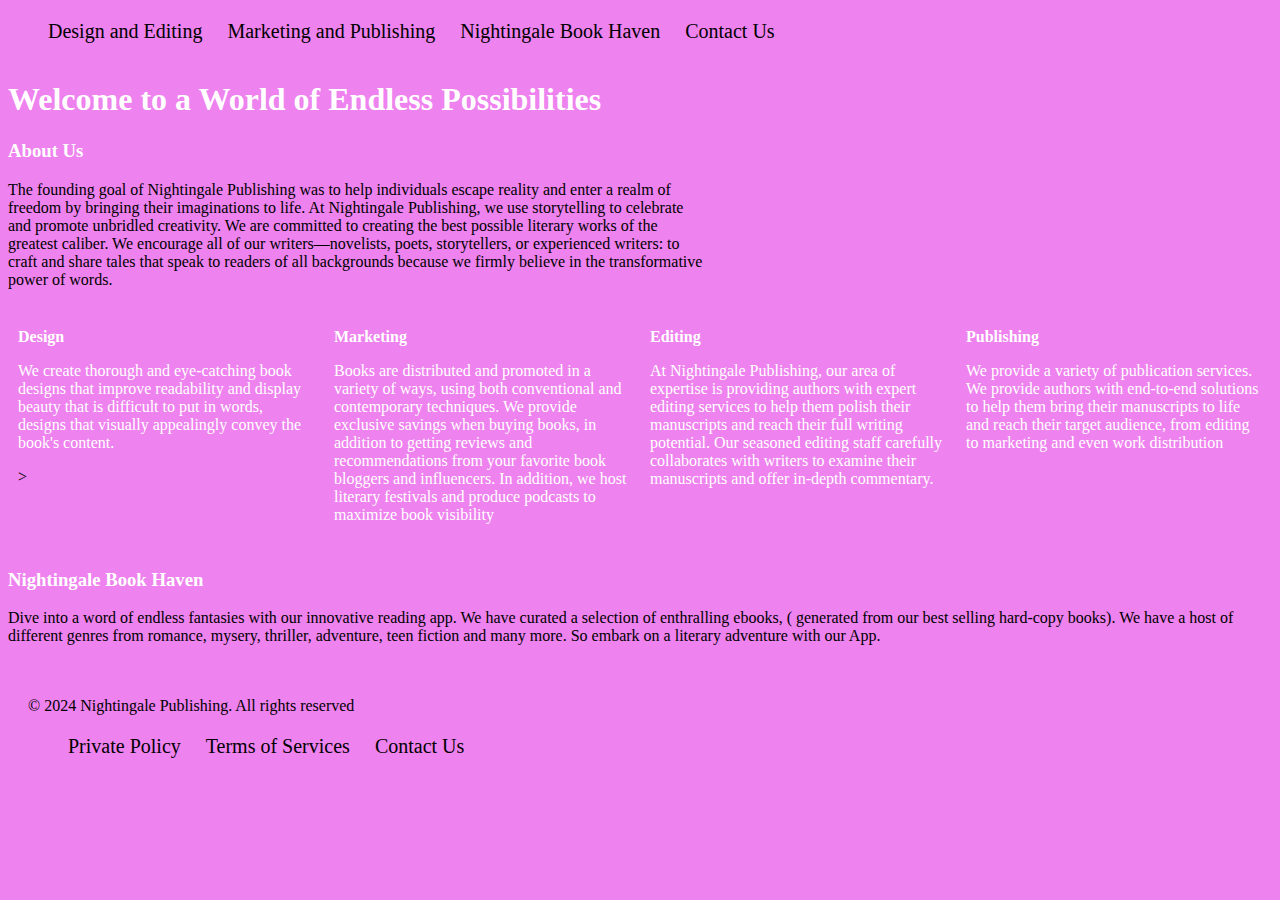
<file: index.html>
<!DOCTYPE html>
<html>
<head>
	<title>Nightingale Publishing: A Gateway into your Fantasy Worlds</title>
<link rel="stylesheet" type="text/css" href="style.css">
<nav>
	<ul>
	<a href="Design.html">Design and Editing</a>
    <a href="Marketing.html">Marketing and Publishing</a>
    <a href="Book Haven.html"> Nightingale Book Haven</a>
    <a href="Contact Us.html">Contact Us</a>
   </ul>
</nav>

<style>
	form{
	margin-bottom: 10px;
}
input[type="text"], input[type="email"], textarea{
	width: 100%;
	padding: 10px;
	margin-bottom: 10px;
	border: 1px solid grey;
	border-radius: 5px;
}
input[type="submit"]:hover{
	background-color: white;
}


</style>

<body background-color= #ee82ee>
	
<h1> Welcome to a World of Endless Possibilities</h1>
 
<h3>About Us</h3>	

	<p style="width: 700px; height: 20px; padding-bottom: 80px"> The founding goal of Nightingale Publishing was to help individuals escape reality and enter a realm of freedom by bringing their imaginations to life. At Nightingale Publishing, we use storytelling to celebrate and promote unbridled creativity. We are committed to creating the best possible literary works of the greatest caliber. We encourage all of our writers—novelists, poets, storytellers, or experienced writers: to craft and share tales that speak to readers of all backgrounds because we firmly believe in the transformative power of words. </p>

 
 <div class="container">
 <article class="paragraph">
 	 <h4> Design</h4>
 	<p style="color: white"> We create thorough and eye-catching book designs that improve readability and display beauty that is difficult to put in words, designs that visually appealingly convey the book's content.</p>>
</article>

<article class="paragraph">
<h4> Marketing</h4>
	<p style="color: white">Books are distributed and promoted in a variety of ways, using both conventional and contemporary techniques. We provide exclusive savings when buying books, in addition to getting reviews and recommendations from your favorite book bloggers and influencers. In addition, we host literary festivals and produce podcasts to maximize book visibility </p>
</article>

<article class="paragraph">
<h4> Editing</h4>
    <p style="color: white"> At Nightingale Publishing, our area of expertise is providing authors with expert editing services to help them polish their manuscripts and reach their full writing potential. Our seasoned editing staff carefully collaborates with writers to examine their manuscripts and offer in-depth commentary. </p>
 </article>

 <article class="paragraph">
 	<h4> Publishing</h4>
 	<p style="color: white;"> We provide a variety of publication services. We provide authors with end-to-end solutions to help them bring their manuscripts to life and reach their target audience, from editing to marketing and even work distribution
</p>
 </article>
</div>

   <h3> Nightingale Book Haven </h3>

 <p list-style: ="color: white; margin: 10px; width: 350px; height: 50px"> Dive into a word of endless fantasies with our innovative reading app. We have curated a selection of enthralling ebooks, ( generated from our best selling hard-copy books). We have a host of different genres from romance, mysery, thriller, adventure, teen fiction and many more. So embark on  a literary adventure with our App. </p>


</div>

<footer>
	<p> &copy; 2024 Nightingale Publishing. All rights reserved</p>
	<nav>
		<ul>
			<a href="#" > Private Policy</a>
			<a href="#"> Terms of Services</a>
			<a href="#"> Contact Us</a>
</footer>

</body>
</html>
</file>
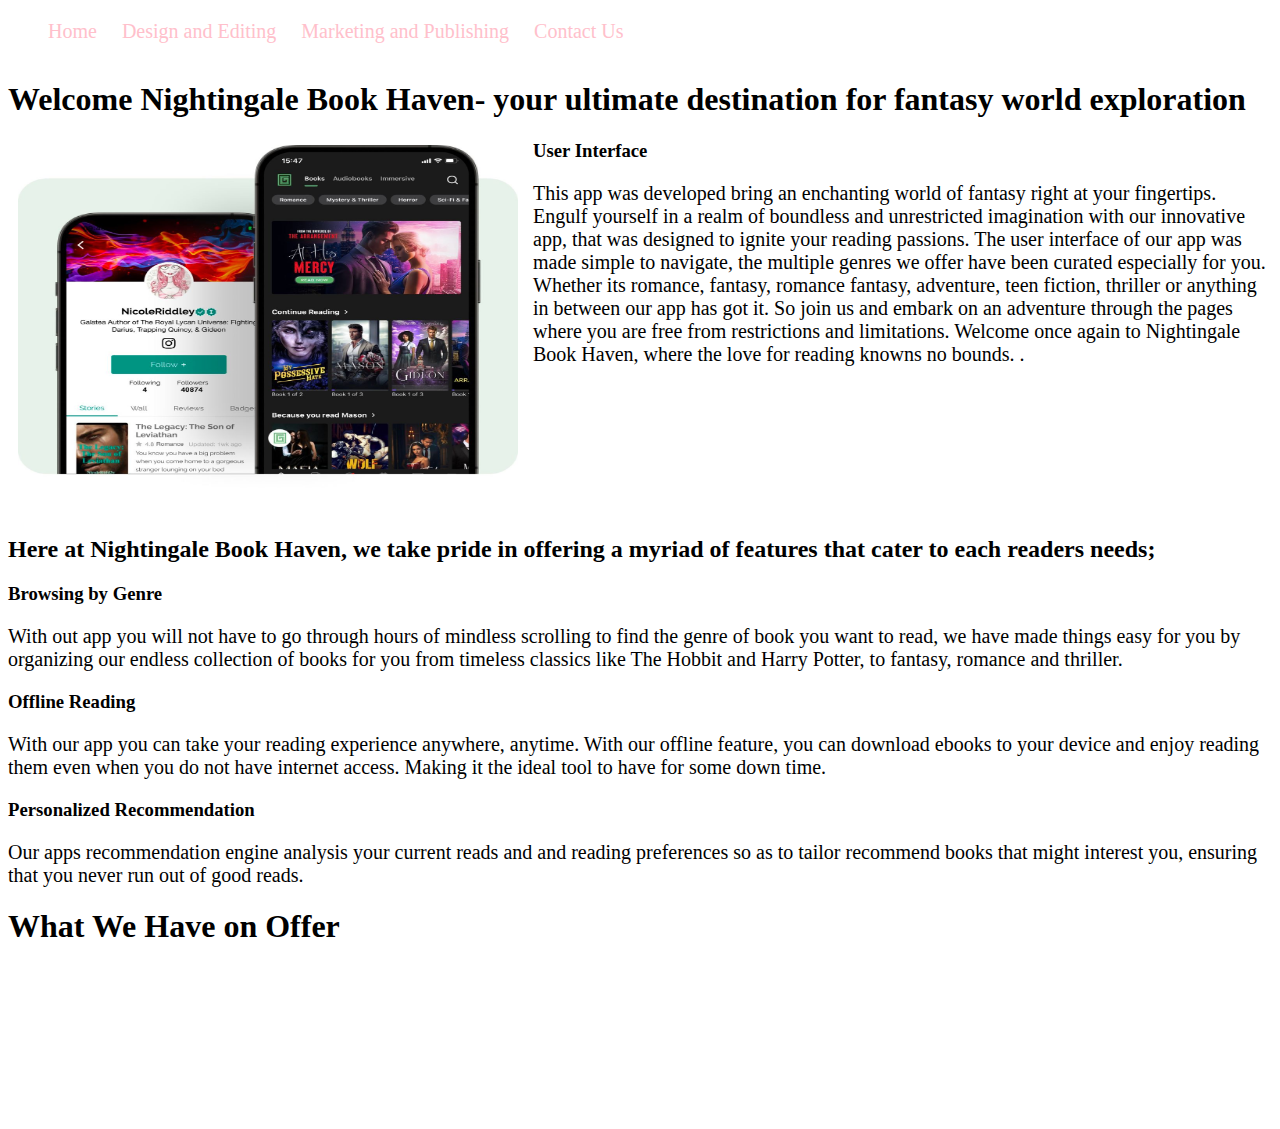
<file: Book Haven.html>
<!DOCTYPE html>
<html>
<head>
	<title></title>
<title></title>
<link rel="stylesheet" type="text/css" href="style4.css">

<nav>
	<ul>
<a href="index.html">Home</a>
<a href="Design.html">Design and Editing</a>
<a href="Marketing.html">Marketing and Publishing</a>
<a href="Contact Us.html">Contact Us</a>
</ul>
</nav>

<style type="text/css">
	
	.img{
		width: 500px;
	    height:350px ;
	    float: left;
	    padding-left: 10px;
	    padding-top: 5px;
	    margin: auto;
	    padding-right: 15px;
	
	.container{
		display: flex;
		align-items: left;
		max-width: 20%;
	}
	.text{
		float: left;
		width: 250px;
		height: 200px;
		overflow: auto;
		padding-right: 300px;
		padding-top: 20px
		font-size: 22px;
	}
	.hero{
		display: flex;
		justify-content: left;
		align-items: left;
		position: relative;
		overflow: hidden;
	}
	.video-bg{
       position: absolute;
       top: 0;
       left: 0;
    }
	 
    form{
	margin-bottom: 10px;
}
input[type="text"], input[type="email"], textarea{
	width: 100%;
	padding: 10px;
	margin-bottom: 10px;
	border: 1px solid grey;
	border-radius: 5px;
}
input[type="submit"]:hover{
	background-color: white;
}


	
</style>
</head>

<header>
	<h1>Welcome Nightingale Book Haven- your ultimate destination for fantasy world exploration</h1>

</header>

<section>
	<article>
			

<div class="container" >

<img class="img" src="29.png" style=""width: 500px; height: 700px; margin-right:10px; padding-top: 15px>


<div class="text">

<h3> User Interface </h3>

<p style="	font-size: 20px;">This app was developed bring an enchanting world of fantasy right at your fingertips. Engulf yourself in a realm of boundless and unrestricted imagination with our innovative app, that was designed to ignite your reading passions. The user interface of our app was made simple to navigate, the multiple genres we offer have been curated especially for you. Whether its romance, fantasy, romance fantasy, adventure, teen fiction, thriller or anything in between our app has got it. So join us and embark on an adventure through the pages where you are free from restrictions and limitations. Welcome once again to  Nightingale Book Haven, where the love for reading knowns no bounds. .</p>


</div>
</div>
</article>
</section>

<h2 style="padding-top: 150px">Here at Nightingale Book Haven, we take pride in offering a myriad of features that cater to each readers needs;</h2>

 	 <h3> Browsing by Genre</h3>
 	
 	<p style="	font-size: 20px;"> With out app you will not have to go through hours of mindless scrolling to find the genre of book you want to read, we have made things easy for you by organizing our endless collection of books for you from timeless classics like The Hobbit and Harry Potter, to fantasy, romance and thriller.</p>

<h3> Offline Reading </h3>
	
	<p style="	font-size: 20px;">With our app you can take your reading experience anywhere, anytime. With our offline feature, you can download ebooks to your device and enjoy reading them even when you do not have internet access. Making it the ideal tool to have for some down time.  </p>


<h3> Personalized Recommendation</h3>
	
	<P style="	font-size: 20px;">Our apps recommendation engine analysis your current reads and and reading preferences so as to tailor recommend books that might interest you, ensuring that you never run out of good reads. </p>

<body>

<div class=" Hero">
	<h1>What We Have on Offer</h1>
	
	<video class="video.bg" autoplay="auto", muted="muted" loop="">
		<source src="C:\Users\Tsukulu\Desktop\Nightingale Publishing/30.mp4" type="video/mp4">
	</video>

	
</div>

</body>
</html>
</file>
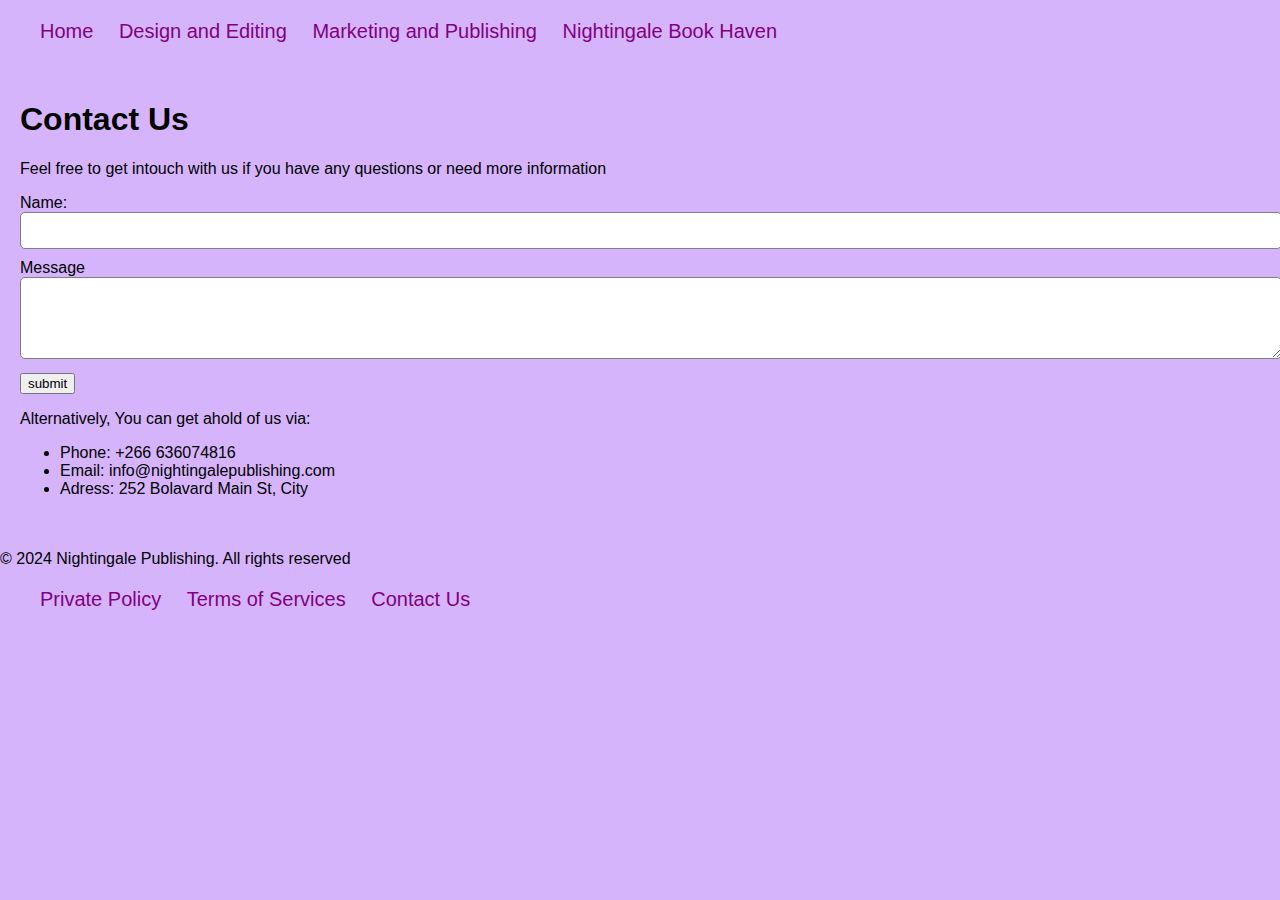
<file: Contact Us.html>
<!DOCTYPE html>
<html>
<head>
	<title></title>
<link rel="stylesheet" type="text/css" href="style5.css">

<nav>
	<ul>

<a href="index.html">Home</a>
<a href="Design.html">Design and Editing</a>
<a href="Marketing.html">Marketing and Publishing</a>
<a href="Book Haven.html"> Nightingale Book Haven</a>

</ul>
</nav>

<style>
 
 body{
      font-family: Arial;
      margin: 0;
      padding: 0;
 }
 .container{
 	max-width: 800px
 	margin:0 auto;
 	padding: 20px;
 }
form{
	margin-bottom: 10px;
}
input[type="text"], input[type="email"], textarea{
	width: 100%;
	padding: 10px;
	margin-bottom: 10px;
	border: 1px solid grey;
	border-radius: 5px;
}
input[type="submit"]:hover{
	background-color: white;
}

</style>

</head>

<body style="background-color:  #d6b4fc" >

<div class="container">
	<h1> Contact Us</h1>
	<p> Feel free to get intouch with us if you have any questions or need more information</p>
	<form action="submit.php" method="POST">
    <label for="name"> Name:</label>
    <input type="email" id="name"  name=" email" required="required">
    <label for="message"> Message</label>
    <textarea id="message" name="message" rows="4" required=""></textarea>
    <input type="submit" value="submit">
  
	</form>
	
	<p> Alternatively, You can get ahold of us via:</p>
	<ul>
		<li>Phone: +266 636074816</li>
		<li>Email: info@nightingalepublishing.com</li>
		<li> Adress: 252 Bolavard Main St, City </li>

	</ul>
</div>

<footer>
	<p> &copy; 2024 Nightingale Publishing. All rights reserved</p>
	<nav>
		<ul>
			<a href="#"> Private Policy</a>
			<a href="#"> Terms of Services</a>
			<a href="#"> Contact Us</a>
</footer>

</body>
</html>
</file>
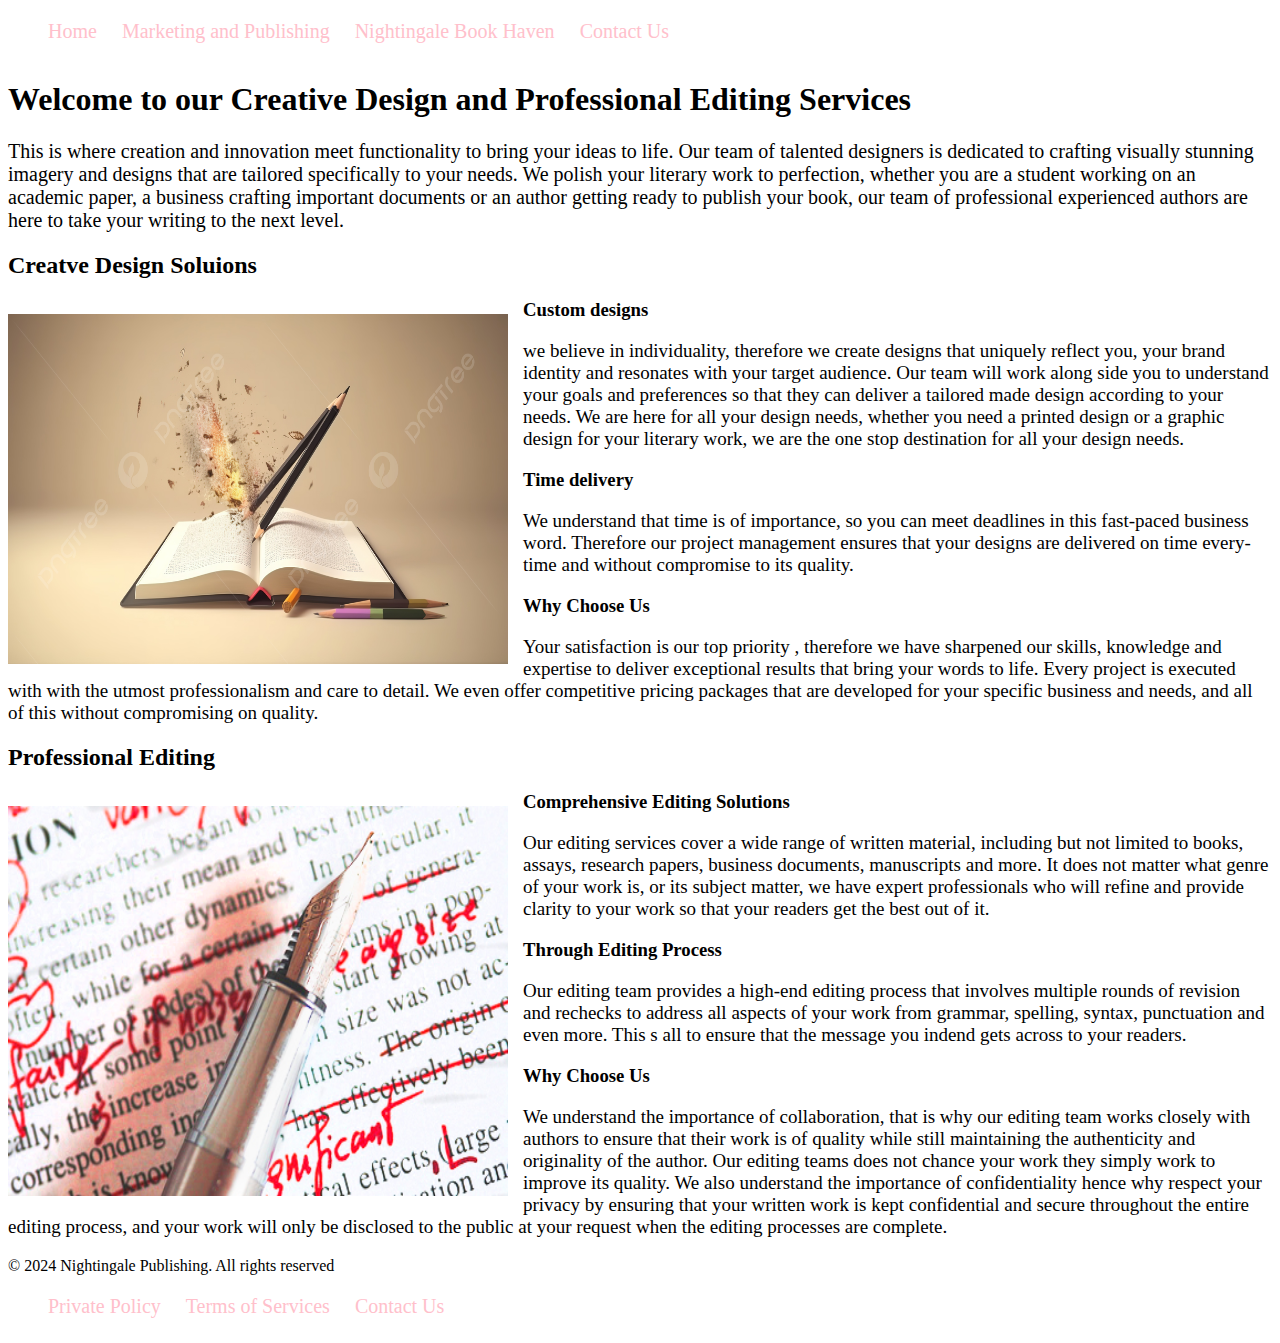
<file: Design.html>
<!DOCTYPE html>
<html>
<head>
	<title></title>

<link rel="stylesheet" type="text/css" href="style2.css">
<nav>
	<ul>
<a href="index.html" >Home</a>
<a href="Marketing.html">Marketing and Publishing</a>
<a href="Book Haven.html"> Nightingale Book Haven</a>
<a href="Contact Us.html">Contact Us</a>
</ul>
</nav>

 
<style type="text/css">
	
	.img{
		width: 500px;
	    height:350px ;
	    float: left;
	    padding-left: 10px;
	    padding-top: 5px;
	    margin: auto;
	    padding-right: 15px;
	
	.container{
		display: flex;
		align-items: left;
		max-width: 20%;
	}
	.text{
		float: left;
		width: 250px;
		height: 200px;
		overflow: auto;
		padding-right: 300px;
		padding-top: 20px
		style="	font-size: 20px;
	}

	form{
	margin-bottom: 10px;
}
input[type="text"], input[type="email"], textarea{
	width: 100%;
	padding: 10px;
	margin-bottom: 10px;
	border: 1px solid grey;
	border-radius: 5px;
}
input[type="submit"]:hover{
	background-color: white;
}
  
	
</style>
</head>

<header>
 <h1> Welcome to our Creative Design and Professional Editing Services </h1>
</header>

<body> 

<section>
	<article>

	<p style="	font-size: 20px;">
		This is where creation and innovation meet functionality to bring your ideas to life. Our team of talented designers is dedicated to crafting visually stunning imagery and designs that are tailored specifically to your needs.  We polish your literary work to perfection, whether you are a student working on an academic paper, a business crafting important documents or an author getting ready to publish your book, our team of professional experienced authors are here to take your writing to the next level. 
	</p>	

<h2>Creatve Design Soluions</h2>
	
	<div class="container">

<img class="img" src="25.jpg" style="width: 500px; height: 350px; margin-left: -10px; padding-top: 15px">

<div class="text">
	
<h3> Custom designs</h3>

<p style="	font-size: 19px;" > we believe in individuality, therefore we create designs that uniquely reflect you, your brand identity and resonates with your target audience. Our team will work along side you to understand your goals and preferences so that they can deliver a tailored made design according to your needs.
We are here for all your design needs, whether you need a printed design or a graphic design for your literary work, we are the one stop destination for all your design needs.</p>

<h3> Time delivery </h3>

<p style="	font-size: 19px;" > We understand that time is of importance, so  you can meet deadlines in this fast-paced business word. Therefore our project management ensures that your designs are delivered on time every-time and without compromise to its quality.</p>


<h3>Why Choose Us</h3>

<p style="	font-size: 19px;" >Your satisfaction is our top priority , therefore we have sharpened our skills, knowledge and expertise to deliver exceptional results that bring your words to life. Every project is executed with with the utmost professionalism and care to detail.
We even offer competitive pricing packages that are developed for your specific business and needs, and all of this without compromising on quality.  </p> 

</div>
</div>

<h2>Professional Editing</h2>
	
	<div class="container">

<img class="img" src="28.jpg" style="width: 500px; height: 390px; margin-left: -10px; padding-top: 15px">

<div class="text">
	
<h3> Comprehensive Editing Solutions</h3>

<p style="	font-size: 19px;" > Our editing services cover a wide range of written material, including but not limited to books, assays, research papers, business documents, manuscripts and more. It does not matter what genre of your work is, or its subject matter, we have expert professionals who will refine and provide clarity to your work so that your readers get the best out of it.</p>

<h3> Through Editing Process </h3>

<p style="	font-size: 19px;" >Our editing team provides a high-end editing process that involves multiple rounds of revision and rechecks to address all aspects of your work from grammar, spelling, syntax, punctuation and even more. This s all to ensure that the message you indend gets across to your readers.</p>


<h3>Why Choose Us</h3>

<p style="	font-size: 19px;" >We understand the importance of collaboration, that is why our editing team works closely with authors to ensure that their work is of quality while still maintaining the authenticity and originality of the author. Our editing teams does not chance your work they simply work to improve its quality. We also understand the importance of confidentiality hence why respect your privacy by ensuring that  your written work is kept confidential and secure throughout the entire editing process, and your work will only be disclosed to the public at your request when the editing processes are complete.     </p> 

</div>
</div>

<footer>
	<p> &copy; 2024 Nightingale Publishing. All rights reserved</p>
	<nav>
		<ul>
			<a href="#"> Private Policy</a>
			<a href="#"> Terms of Services</a>
			<a href="#"> Contact Us</a>
</footer>	

</article>
</section>
</body>
</html>
</file>
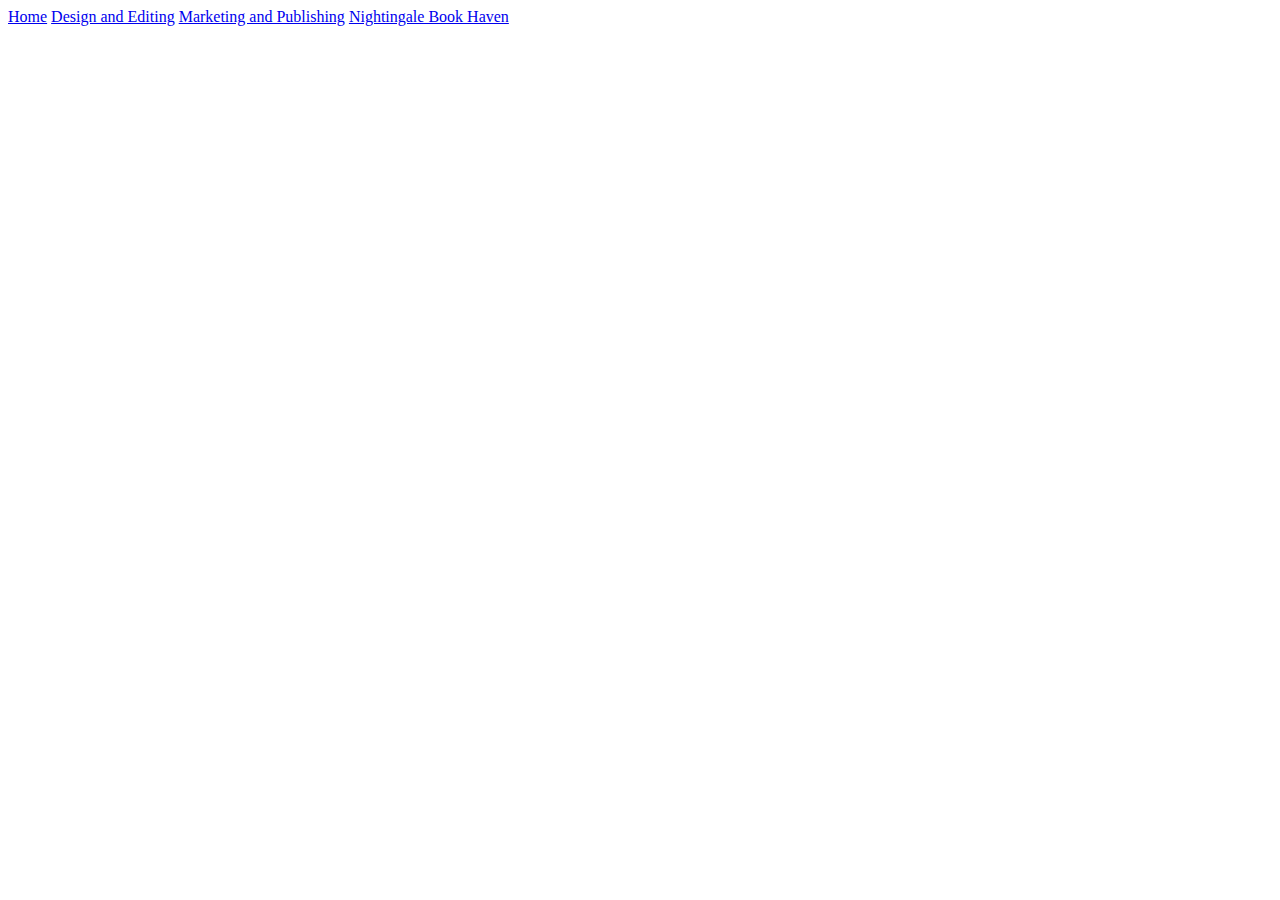
<file: Editing.html>
<!DOCTYPE html>
<html>
<head>
	<title></title>

<a href="index.html">Home</a>
<a href="Design.html">Design and Editing</a>
<a href="Marketing.html">Marketing and Publishing</a>
<a href="Book Haven.html"> Nightingale Book Haven</a>
</head>
<body>

</body>
</html>
</file>
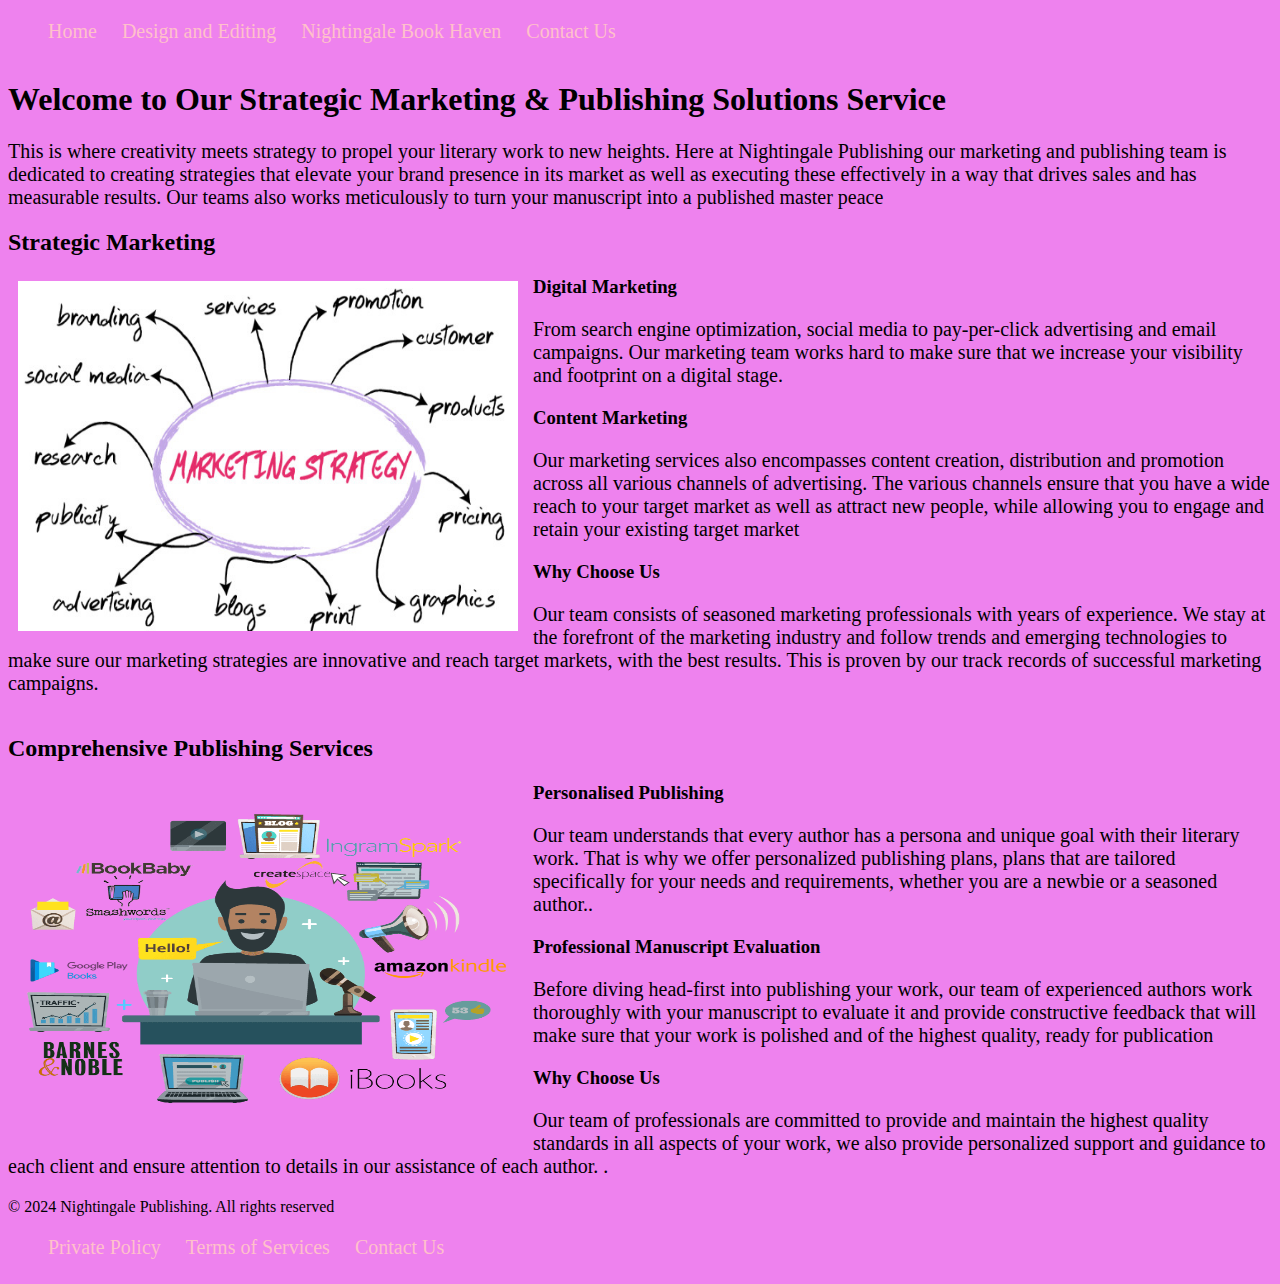
<file: Marketing.html>
<!DOCTYPE html>
<html>
<head>
	<title></title>
<link rel="stylesheet" type="text/css" href="style3.css">

<nav>
	<ul>
<a href="index.html">Home</a>
<a href="Design.html">Design and Editing</a>
<a href="Book Haven.html"> Nightingale Book Haven</a>
<a href="Contact Us.html">Contact Us</a>
</ul>
</nav>

<style type="text/css">
	
	.img{
		width: 500px;
	    height:350px ;
	    float: left;
	    padding-left: 10px;
	    padding-top: 5px;
	    margin: auto;
	    padding-right: 15px;
	
	.container{
		display: flex;
		align-items: left;
		max-width: 20%;
	}
	.text{
		float: left;
		width: 250px;
		height: 200px;
		overflow: auto;
		padding-right: 300px;
		padding-top: 20px
		font-size: 22px;
	}
	
	form{
	margin-bottom: 10px;
}
input[type="text"], input[type="email"], textarea{
	width: 100%;
	padding: 10px;
	margin-bottom: 10px;
	border: 1px solid grey;
	border-radius: 5px;
}
input[type="submit"]:hover{
	background-color: white;
}
  
	
</style>



</head>
<header>
	<h1>Welcome to Our Strategic Marketing & Publishing Solutions Service</h1>
</header>

<section>
	<article>

<p style="	font-size: 20px;">This is where creativity meets strategy to propel your literary work to new heights. Here at Nightingale Publishing our marketing and publishing team  is dedicated to creating strategies that elevate your brand presence in its market as well as executing these effectively in a way that drives sales and has measurable results.  Our teams also works meticulously to turn your manuscript into a published master peace</p>

<h2> Strategic Marketing</h2>	

<div class="container" >

<img class="img" src="26.jpeg" style=""width: 500px; height: 350px; margin-right:10px; padding-top: 15px>


<div class="text">

<h3>Digital Marketing </h3>

<p style="	font-size: 20px;">From search engine optimization, social media to pay-per-click advertising and email campaigns. Our marketing team works hard to make sure that we increase your visibility and footprint on a digital stage.</p>

<h3>Content Marketing</h3>

<p style="	font-size: 20px;" > Our marketing services also encompasses content creation, distribution and promotion across all various channels of advertising. The various channels ensure that   you have a wide reach to your target market as well as attract new people, while allowing you to engage and retain your existing target market</p>

<h3>Why Choose Us</h3>

<p style="	font-size: 20px;" >Our team consists of seasoned marketing professionals with years of experience. We stay at the forefront of the marketing industry and follow trends and emerging technologies to make sure our marketing strategies are innovative and reach target markets, with the best results. This is proven by our track records of successful marketing campaigns. </p> 

</div>
</div>

<h2 style="padding-top: 20px"> Comprehensive Publishing Services  </h2>

<div class="container" >

<img class="img" src="27.png" style=""width: 500px; height: 350px; margin-right:10px; padding-top: 15px>


<div class="text">

<h3>Personalised Publishing 
 </h3>

<p style="	font-size: 20px;">Our team understands that every author has a persona and unique goal with their literary work. That is why we offer personalized publishing plans, plans that are tailored specifically for your needs and requirements, whether you are a newbie or a seasoned author..</p>

<h3>Professional Manuscript Evaluation </h3>

<p style="	font-size: 20px;" > Before diving head-first into publishing your work, our team of experienced authors work thoroughly with your manuscript to evaluate it and provide constructive feedback that will make sure that your work is polished and of the highest quality, ready for publication</p>

<h3>Why Choose Us</h3>

<p style="	font-size: 20px;" >Our team of professionals are committed to provide and maintain the highest quality standards in all aspects of your work, we also provide personalized support and guidance to each client and ensure attention to details in our assistance of each author. 
. </p> 

</article>
</section>

<body>
  <div>
  <footer>
	<p> &copy; 2024 Nightingale Publishing. All rights reserved</p>
	<nav>
		<ul>
			<a href="#"> Private Policy</a>
			<a href="#"> Terms of Services</a>
			<a href="#"> Contact Us</a>
</footer>	

  	
  </div>


</body>
</html>
</file>
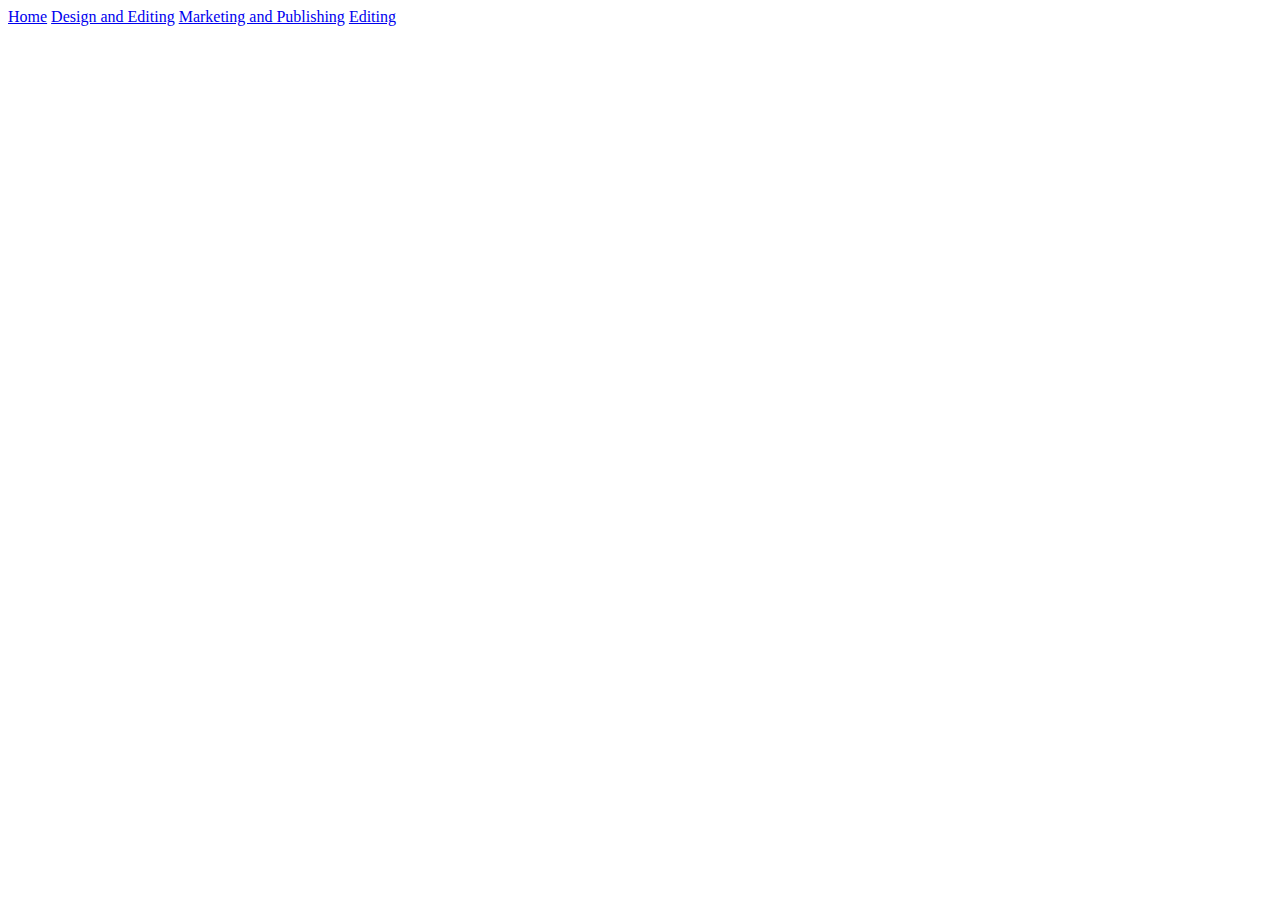
<file: Publishing & Book Haven.html>
<!DOCTYPE html>
<html>
<head>
	<title></title>

<a href="index.html">Home</a>
<a href="Design.html">Design and Editing</a>
<a href="Marketing.html">Marketing and Publishing</a>
<a href="Editing.html">Editing</a>
</head>
<body>

</body>
</html>
</file>
<file: style.css>
body{
	background-color: #ee82ee ;
	background-size: cover;
}

nav{
	margin:0;
	padding: 0;
	list-style: none;
	height: 40px;
	font-size: 20px
	
}
nav a{
	display: inline-block;
	text-decoration: none;
	color: black;
	margin-right: 20px

}
nav ul a: hover{
    color: white;
}

h1{ 
    color: white;
 }
 h3{
 	color:white
 }
body{
	box-sizing: border-box;
}
box{
	float: left;
	width: 25%;
	padding:25px;
}

.div{
    width: 200px
	height:250px
}
	

h4{color: white
}
.container{
	display: flex;
}
.paragraph{
flex: 1;
margin: 10px
}
.paragraph h4{
margin-bottom: 5px; 
}

.Design
	.paragraph:nth-child(1)h4{
}
.Marketing
	.paragraph:nth-child(2)h4{
}
.Editing
	.paragraph:nth-child(3)h4{

}
.Publishing
	.paragraph:nth-child(4)h4{
}

footer{
	background-color: transparents; 
	color: black;
	text-align: left;
	padding-top: 800px;
	padding: 20px
}
ul{
	color: black;
}
</file>
<file: style4.css>
nav{
	margin:0;
	padding: 0;
	list-style: none;
	height: 40px;
	font-size: 20px
	
}
nav a{
	display: inline-block;
	text-decoration: none;
	color: pink;
	margin-right: 20px

}
nav ul a: hover{
    color: white;

{
	text-align: right;
	padding-top: 50px
}

.div{
    width: 200px
	height:250px
}
	
h4{color: white
}
.container{
	display: flex;
	flex-flow: horizontal;
}
.paragraph{
flex: 1;
margin: 10px
}
.paragraph h4{
margin-bottom: 5px; 
}

.Browsing-by-Genre 
	.paragraph:nth-child(1)h4{
}
.Offline-Reading
	.paragraph:nth-child(2)h4{
}
.Personalized-Recommendations
	.paragraph:nth-child(3)h4{
}

.video.bg{
	max-width: 100%
	height: 700px;
}
</file>
<file: style5.css>
nav{
	margin:0;
	padding: 0;
	list-style: none;
	height: 40px;
	font-size: 20px
	
}
nav a{
	display: inline-block;
	text-decoration: none;
	color: purple;
	margin-right: 20px

}
nav ul a: hover{
    color: white;

{
	text-align: right;
	padding-top: 50px
}


footer{
	background-color: black; 
	color: #9f496e;
	text-align: left;
	padding-top: 800px;
	padding: 20px
}
</file>
<file: style2.css>
body{
	background-color: #ee82ee
	background-size: cover;
}


nav{
	margin:0;
	padding: 0;
	list-style: none;
	height: 40px;
	font-size: 20px
	
}
nav a{
	display: inline-block;
	text-decoration: none;
	color: pink;
	margin-right: 20px
    
}
nav ul a: hover{
    color: white;

{
		text-align: right;
		padding-top: 50px;
	}



footer{
	background-color: black; 
	color: #9f496e;
	text-align: left;
	padding-top: 800px;
	padding: 20px
}
</file>
<file: style3.css>
body{
	background-color: #ee82ee ;
	background-size: cover;
}

nav{
	margin:0;
	padding: 0;
	list-style: none;
	height: 40px;
	font-size: 20px
	
}
nav a{
	display: inline-block;
	text-decoration: none;
	color: pink;
	margin-right: 20px

}
nav ul a: hover{
    color: white;

{
	text-align: right;
	padding-top: 50px
}

.img{
		width: 500px;
	    height:350px ;
	    float: right;
	    padding-right: 10px;
	    padding-top: 5px;
	    margin: auto;
	    padding-left: 15px;
	
	.container{
		display: flex;
		align-items: left;
		max-width: 20%;
	}
	.text{
		float: left;
		width: 250px;
		height: 200px;
		overflow: auto;
		padding-right: 300px;
		padding-top: 20px

   .footer{
	    background-color: black; 
	    color: #9f496e;
	    text-align: left;
	    padding-top: 800px;
	    padding: 20px
}
</file>
